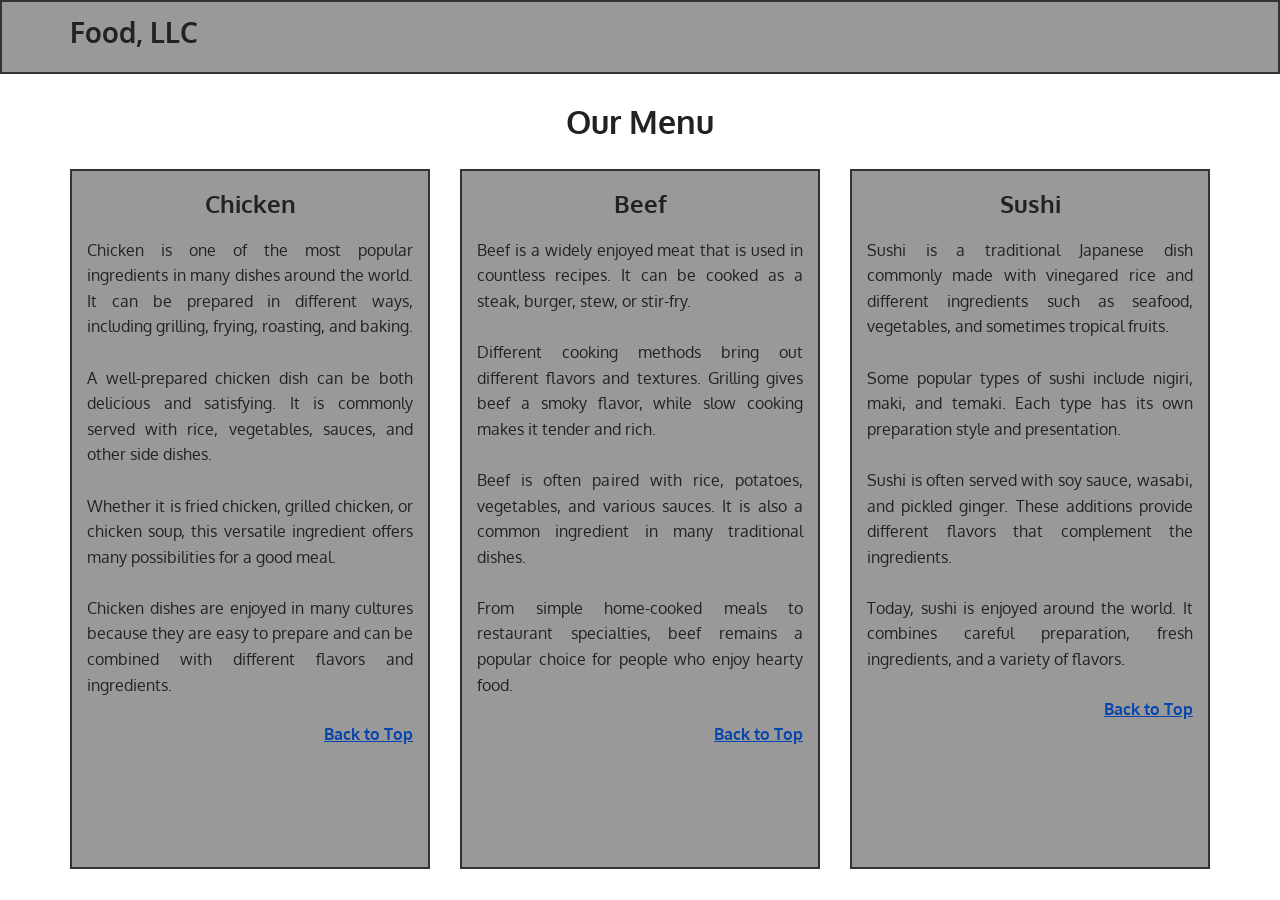
<file: module3-solution/index.html>
<!DOCTYPE html>
<html lang="en">
<head>
    <meta charset="UTF-8">
    <meta name="viewport" content="width=device-width, initial-scale=1">

    <title>Food, LLC - Our Menu</title>

    <!-- Bootstrap CSS -->
    <link
        rel="stylesheet"
        href="https://maxcdn.bootstrapcdn.com/bootstrap/3.3.7/css/bootstrap.min.css"
    >

    <!-- Google Font -->
    <link
        href="https://fonts.googleapis.com/css?family=Oxygen:400,700"
        rel="stylesheet"
    >

    <!-- Custom CSS -->
    <link rel="stylesheet" href="css/style.css">
</head>

<body>

    <!-- Navbar -->
    <header>
        <nav id="header-nav" class="navbar navbar-default">
            <div class="container">

                <div class="navbar-header">

                    <!-- Mobile Toggle Button -->
                    <button
                        type="button"
                        class="navbar-toggle collapsed visible-xs"
                        data-toggle="collapse"
                        data-target="#collapsable-nav"
                        aria-expanded="false"
                        aria-controls="collapsable-nav"
                    >
                        <span class="sr-only">Toggle navigation</span>
                        <span class="icon-bar"></span>
                        <span class="icon-bar"></span>
                        <span class="icon-bar"></span>
                    </button>

                    <!-- Brand -->
                    <a href="index.html" class="navbar-brand">
                        <span>Food, LLC</span>
                    </a>

                </div>

                <!-- Mobile Dropdown Menu -->
                <div
                    id="collapsable-nav"
                    class="collapse navbar-collapse"
                >
                    <ul id="nav-list" class="nav navbar-nav navbar-right">

                        <li class="visible-xs">
                            <a href="#chicken">Chicken</a>
                        </li>

                        <li class="visible-xs">
                            <a href="#beef">Beef</a>
                        </li>

                        <li class="visible-xs">
                            <a href="#sushi">Sushi</a>
                        </li>

                    </ul>
                </div>

            </div>
        </nav>
    </header>

    <!-- Main Content -->
    <main class="container">

        <!-- Page Heading -->
        <h1 id="menu-heading" class="text-center">
            Our Menu
        </h1>

        <div class="row">

            <!-- Chicken Section -->
            <div class="col-xs-12 col-sm-6 col-md-4">
                <section id="chicken" class="menu-section">

                    <h3 id="chicken-title" class="text-center">
                        Chicken
                    </h3>

                    <p>
                        Chicken is one of the most popular ingredients in
                        many dishes around the world. It can be prepared
                        in different ways, including grilling, frying,
                        roasting, and baking.

                        <br><br>

                        A well-prepared chicken dish can be both delicious
                        and satisfying. It is commonly served with rice,
                        vegetables, sauces, and other side dishes.

                        <br><br>

                        Whether it is fried chicken, grilled chicken, or
                        chicken soup, this versatile ingredient offers
                        many possibilities for a good meal.

                        <br><br>

                        Chicken dishes are enjoyed in many cultures because
                        they are easy to prepare and can be combined with
                        different flavors and ingredients.
                    </p>

                    <a href="#menu-heading" class="back-to-top">
                        Back to Top
                    </a>

                </section>
            </div>

            <!-- Beef Section -->
            <div class="col-xs-12 col-sm-6 col-md-4">
                <section id="beef" class="menu-section">

                    <h3 id="beef-title" class="text-center">
                        Beef
                    </h3>

                    <p>
                        Beef is a widely enjoyed meat that is used in
                        countless recipes. It can be cooked as a steak,
                        burger, stew, or stir-fry.

                        <br><br>

                        Different cooking methods bring out different
                        flavors and textures. Grilling gives beef a
                        smoky flavor, while slow cooking makes it tender
                        and rich.

                        <br><br>

                        Beef is often paired with rice, potatoes,
                        vegetables, and various sauces. It is also a
                        common ingredient in many traditional dishes.

                        <br><br>

                        From simple home-cooked meals to restaurant
                        specialties, beef remains a popular choice
                        for people who enjoy hearty food.
                    </p>

                    <a href="#menu-heading" class="back-to-top">
                        Back to Top
                    </a>

                </section>
            </div>

            <!-- Sushi Section -->
            <div class="col-xs-12 col-sm-12 col-md-4">
                <section id="sushi" class="menu-section">

                    <h3 id="sushi-title" class="text-center">
                        Sushi
                    </h3>

                    <p>
                        Sushi is a traditional Japanese dish commonly
                        made with vinegared rice and different
                        ingredients such as seafood, vegetables,
                        and sometimes tropical fruits.

                        <br><br>

                        Some popular types of sushi include nigiri,
                        maki, and temaki. Each type has its own
                        preparation style and presentation.

                        <br><br>

                        Sushi is often served with soy sauce,
                        wasabi, and pickled ginger. These additions
                        provide different flavors that complement
                        the ingredients.

                        <br><br>

                        Today, sushi is enjoyed around the world.
                        It combines careful preparation, fresh
                        ingredients, and a variety of flavors.
                    </p>

                    <a href="#menu-heading" class="back-to-top">
                        Back to Top
                    </a>

                </section>
            </div>

        </div>

    </main>

    <!-- jQuery -->
    <script src="https://code.jquery.com/jquery-1.12.4.min.js"></script>

    <!-- Bootstrap JavaScript -->
    <script src="https://maxcdn.bootstrapcdn.com/bootstrap/3.3.7/js/bootstrap.min.js"></script>

</body>
</html>
</file>
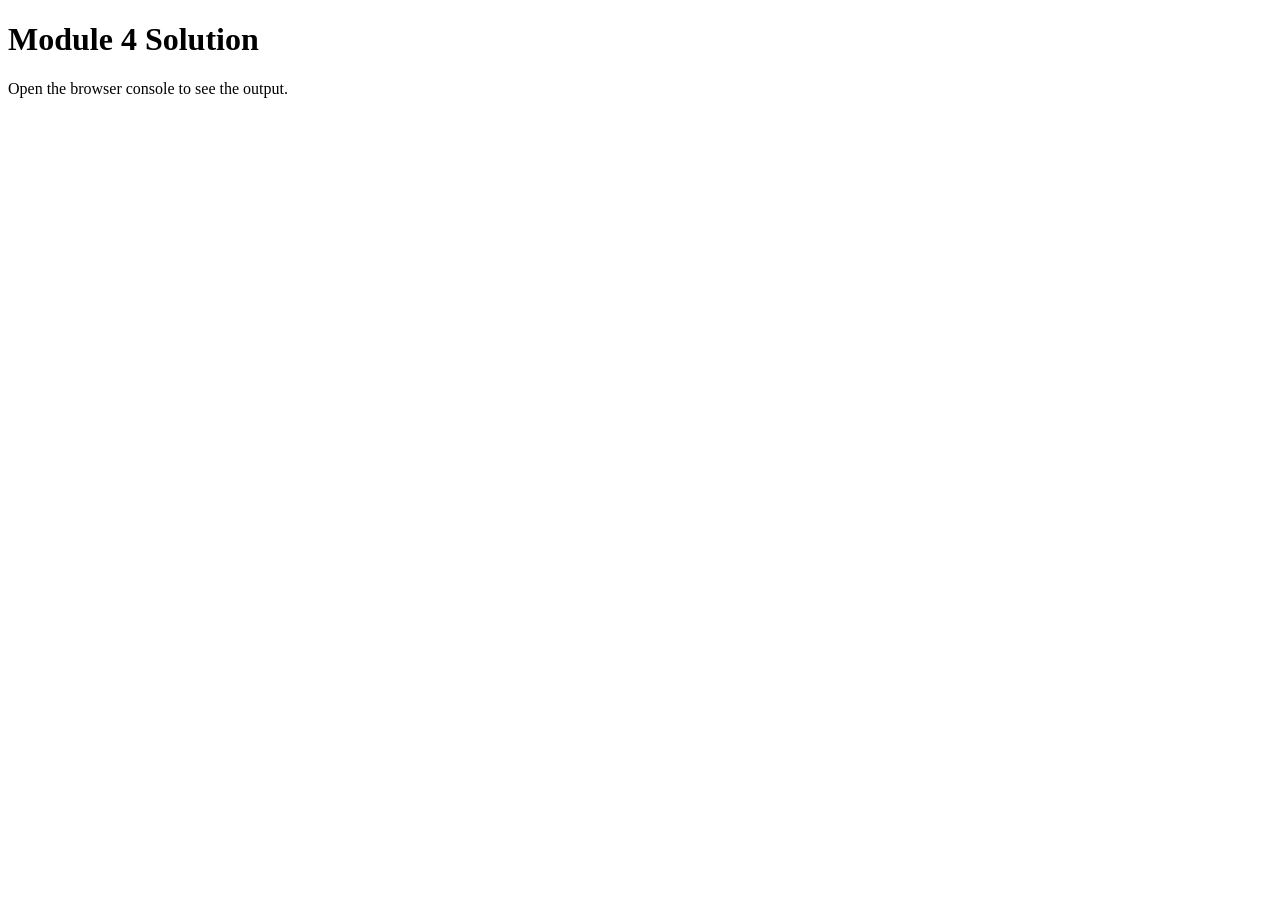
<file: module4-solution/index.html>
<!DOCTYPE html>
<html lang="en">
<head>
  <meta charset="utf-8">
  <meta name="viewport" content="width=device-width, initial-scale=1">
  <title>Module 4 Solution</title>

  <script src="SpeakHello.js"></script>
  <script src="SpeakGoodBye.js"></script>
  <script src="script.js"></script>
</head>
<body>
  <h1>Module 4 Solution</h1>
  <p>Open the browser console to see the output.</p>
</body>
</html>
</file>
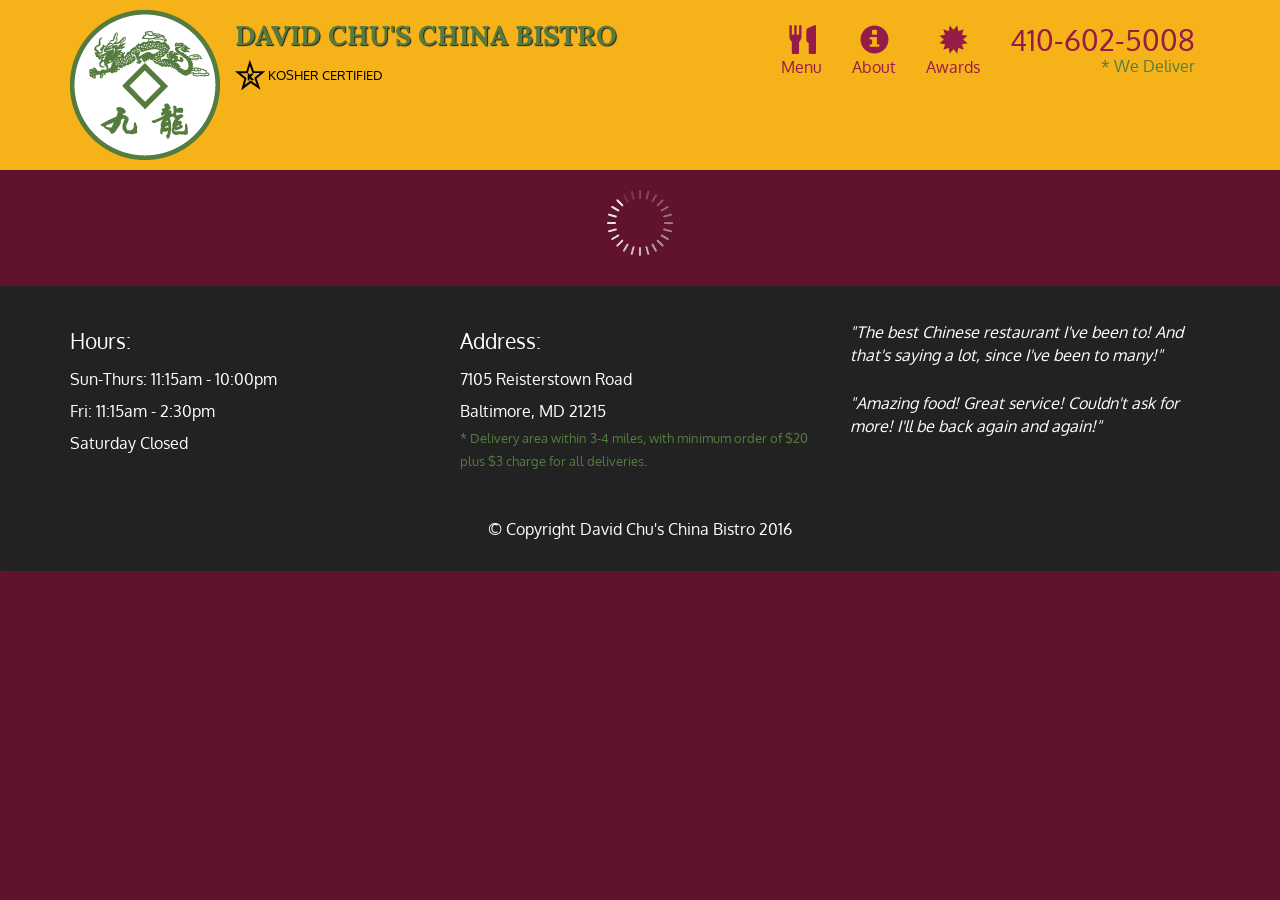
<file: module5-solution/index.html>
<!doctype html>
<html lang="en">
  <head>
    <meta charset="utf-8">
    <meta http-equiv="X-UA-Compatible" content="IE=edge">
    <meta name="viewport" content="width=device-width, initial-scale=1">
    <title>David Chu's China Bistro</title>
    <link rel="stylesheet" href="css/bootstrap.min.css">
    <link rel="stylesheet" href="css/styles.css">
    <link href='https://fonts.googleapis.com/css?family=Oxygen:400,300,700' rel='stylesheet' type='text/css'>
    <link href='https://fonts.googleapis.com/css?family=Lora' rel='stylesheet' type='text/css'>
  </head>
<body>
  <header>
    <nav id="header-nav" class="navbar navbar-default">
      <div class="container">
        <div class="navbar-header">
          <a href="index.html" class="pull-left visible-md visible-lg">
            <div id="logo-img" alt="Logo image"></div>
          </a>

          <div class="navbar-brand">
            <a href="index.html"><h1>David Chu's China Bistro</h1></a>
            <p>
              <img src="images/star-k-logo.png" alt="Kosher certification">
              <span>Kosher Certified</span>
            </p>
          </div>

          <button id="navbarToggle" type="button" class="navbar-toggle collapsed" data-toggle="collapse" data-target="#collapsable-nav" aria-expanded="false">
            <span class="sr-only">Toggle navigation</span>
            <span class="icon-bar"></span>
            <span class="icon-bar"></span>
            <span class="icon-bar"></span>
          </button>
        </div>
        
        <div id="collapsable-nav" class="collapse navbar-collapse">
           <ul id="nav-list" class="nav navbar-nav navbar-right">
            <li id="navHomeButton" class="visible-xs active">
              <a href="index.html">
                <span class="glyphicon glyphicon-home"></span> Home</a>
            </li>
            <li id="navMenuButton">
              <a href="#" onclick="$dc.loadMenuCategories();">
                <span class="glyphicon glyphicon-cutlery"></span><br class="hidden-xs"> Menu</a>
            </li>
            <li>
              <a href="#">
                <span class="glyphicon glyphicon-info-sign"></span><br class="hidden-xs"> About</a>
            </li>
            <li>
              <a href="#">
                <span class="glyphicon glyphicon-certificate"></span><br class="hidden-xs"> Awards</a>
            </li>
            <li id="phone" class="hidden-xs">
              <a href="tel:410-602-5008">
                <span>410-602-5008</span></a><div>* We Deliver</div>
            </li>
          </ul><!-- #nav-list -->
        </div><!-- .collapse .navbar-collapse -->
      </div><!-- .container -->
    </nav><!-- #header-nav -->
  </header>

  <div id="call-btn" class="visible-xs">
    <a class="btn" href="tel:410-602-5008">
    <span class="glyphicon glyphicon-earphone"></span>
    410-602-5008
    </a>
  </div>
  <div id="xs-deliver" class="text-center visible-xs">* We Deliver</div>

  <div id="main-content" class="container"></div>

  <footer class="panel-footer">
    <div class="container">
      <div class="row">
        <section id="hours" class="col-sm-4">
          <span>Hours:</span><br>
          Sun-Thurs: 11:15am - 10:00pm<br>
          Fri: 11:15am - 2:30pm<br>
          Saturday Closed
          <hr class="visible-xs">
        </section>
        <section id="address" class="col-sm-4">
          <span>Address:</span><br>
          7105 Reisterstown Road<br>
          Baltimore, MD 21215
          <p>* Delivery area within 3-4 miles, with minimum order of $20 plus $3 charge for all deliveries.</p>
          <hr class="visible-xs">
        </section>
        <section id="testimonials" class="col-sm-4">
          <p>"The best Chinese restaurant I've been to! And that's saying a lot, since I've been to many!"</p>
          <p>"Amazing food! Great service! Couldn't ask for more! I'll be back again and again!"</p>
        </section>
      </div>
      <div class="text-center">&copy; Copyright David Chu's China Bistro 2016</div>
    </div>
  </footer>

  <!-- jQuery (Bootstrap JS plugins depend on it) -->
  <script src="js/jquery-2.1.4.min.js"></script>
  <script src="js/bootstrap.min.js"></script>
  <script src="js/ajax-utils.js"></script>
  <script src="js/script.js"></script>
</body>
</html>
</file>
<file: module3-solution/css/style.css>
/* ==============================
   GENERAL STYLES
============================== */

body {
    font-family: 'Oxygen', sans-serif;
    font-size: 16px;
    color: #333;
    background-color: #ffffff;
    margin: 0;
    padding: 0;
}


/* ==============================
   NAVBAR
============================== */

#header-nav {
    background-color: #999999;
    border: 2px solid #333333;
    border-radius: 0;
    margin-bottom: 0;
}

.navbar {
    min-height: 70px;
}

.navbar-brand {
    height: 70px;
    padding-top: 20px;
    font-size: 28px;
    font-weight: bold;
    color: #222222 !important;
}

.navbar-brand:hover,
.navbar-brand:focus {
    color: #ffffff !important;
}


/* Mobile Toggle Button */

.navbar-toggle {
    margin-top: 17px;
    border: 2px solid #333333;
}

.navbar-toggle .icon-bar {
    background-color: #333333;
}


/* Mobile Dropdown Menu */

#collapsable-nav {
    border-top: 1px solid #333333;
}

#nav-list {
    margin-top: 0;
    margin-bottom: 0;
}

#nav-list li {
    text-align: center;
    border-bottom: 1px solid #333333;
}

#nav-list li a {
    color: #222222;
    font-size: 18px;
    font-weight: bold;
    padding: 12px;
}

#nav-list li a:hover {
    background-color: #eeeeee;
    color: #000000;
}


/* ==============================
   PAGE HEADING
============================== */

#menu-heading {
    font-size: 32px;
    font-weight: bold;
    margin-top: 30px;
    margin-bottom: 30px;
    color: #222222;
}


/* ==============================
   MENU SECTIONS
============================== */

.menu-section {
    background-color: #999999;
    border: 2px solid #333333;
    padding: 15px;
    margin-bottom: 30px;
    min-height: 700px;
}

.menu-section h3 {
    font-size: 24px;
    font-weight: bold;
    color: #222222;
    margin-top: 5px;
    margin-bottom: 20px;
}

.menu-section p {
    font-size: 16px;
    line-height: 1.6;
    color: #222222;
    text-align: justify;
}


/* ==============================
   BACK TO TOP LINK
============================== */

.back-to-top {
    display: block;
    margin-top: 25px;
    margin-bottom: 10px;
    text-align: right;
    font-weight: bold;
    color: #0645ad;
    text-decoration: underline;
}

.back-to-top:hover {
    color: #000000;
}


/* ==============================
   DESKTOP AND TABLET
============================== */

@media (min-width: 768px) {

    #collapsable-nav {
        display: none !important;
    }

    .navbar-header {
        float: left;
    }

    .navbar-brand {
        padding-left: 15px;
    }

}


/* ==============================
   MOBILE
============================== */

@media (max-width: 767px) {

    .navbar-brand {
        font-size: 24px;
    }

    #menu-heading {
        font-size: 30px;
    }

    .menu-section {
        min-height: 700px;
        margin-bottom: 25px;
    }

}
</file>
<file: module5-solution/css/styles.css>
body {
  font-size: 16px;
  color: #fff;
  background-color: #61122f;
  font-family: 'Oxygen', sans-serif;
}

/** HEADER **/
#header-nav {
  background-color: #f6b319;
  border-radius: 0;
  border: 0;
}

#logo-img {
  background: url('../images/restaurant-logo_large.png') no-repeat;
  width: 150px;
  height: 150px;
  margin: 10px 15px 10px 0;
}

.navbar-brand {
  padding-top: 25px;
}
.navbar-brand h1 { /* Restaurant name */
  font-family: 'Lora', serif;
  color: #557c3e;
  font-size: 1.5em;
  text-transform: uppercase;
  font-weight: bold;
  text-shadow: 1px 1px 1px #222;
  margin-top: 0;
  margin-bottom: 0;
  line-height: .75;
}
.navbar-brand a:hover, .navbar-brand a:focus {
  text-decoration: none;
}
.navbar-brand p { /* Kosher cert */
  color: #000;
  text-transform: uppercase;
  font-size: .7em;
  margin-top: 15px;
}
.navbar-brand p span { /* Star-K */
  vertical-align: middle;
}

#nav-list {
  margin-top: 10px;
}
#nav-list a {
  color: #951C49;
  text-align: center;
}
#nav-list a:hover {
  background: #E7E7E7;
}
#nav-list a span {
  font-size: 1.8em;
}

#phone {
  margin-top: 5px;
}
#phone a { /* Phone number */
  text-align: right;
  padding-bottom: 0;
}
#phone div { /* We Deliver */
  color: #557c3e;
  text-align: right;
  padding-right: 15px;
}

.navbar-header button.navbar-toggle, .navbar-header .icon-bar {
  border: 1px solid #61122f;
}
.navbar-header button.navbar-toggle {
  clear: both;
  margin-top: -30px;
}
/* END HEADER */

/* FOOTER */
.panel-footer {
  margin-top: 30px;
  padding-top: 35px;
  padding-bottom: 30px;
  background-color: #222;
  border-top: 0;
}
.panel-footer div.row {
  margin-bottom: 35px;
}
#hours, #address {
  line-height: 2;
}
#hours > span, #address > span {
  font-size: 1.3em;
}
#address p {
  color: #557c3e;
  font-size: .8em;
  line-height: 1.8;
}
#testimonials {
  font-style: italic;
}
#testimonials p:nth-child(2) {
  margin-top: 25px;
}
/* END FOOTER */



/* HOME PAGE */
.container .jumbotron {
  box-shadow: 0 0 50px #3F0C1F;
  border: 2px solid #3F0C1F;
}

#menu-tile, #specials-tile, #map-tile {
  height: 250px;
  width: 100%;
  margin-bottom: 15px;
  position: relative;
  border: 2px solid #3F0C1F;
  overflow: hidden;
}
#menu-tile:hover, #specials-tile:hover, #map-tile:hover {
  box-shadow: 0 1px 5px 1px #cccccc;
}
#menu-tile {
  background: url('../images/menu-tile.jpg') no-repeat;
  background-position: center;
}
#specials-tile {
  background: url('../images/specials-tile.jpg') no-repeat;
  background-position: center;
}
#menu-tile span, #specials-tile span, #map-tile span {
  position: absolute;
  bottom: 0;
  right: 0;
  width: 100%;
  text-align: center;
  font-size: 1.6em;
  text-transform: uppercase;
  background-color: #000;
  color: #fff;
  opacity: .8;
}
/* END HOME PAGE */

/* MENU CATEGORIES PAGE */
.category-tile { 
  position: relative;
  border: 2px solid #3F0C1F;
  overflow: hidden;
  width: 200px;
  height: 200px;
  margin: 0 auto 15px;
}
.category-tile span {
  position: absolute;
  bottom: 0;
  right: 0;
  width: 100%;
  text-align: center;
  font-size: 1.2em;
  text-transform: uppercase;
  background-color: #000;
  color: #fff;
  opacity: .8;
}
.category-tile:hover {
  box-shadow: 0 1px 5px 1px #cccccc;
}

#menu-categories-title + div {
  margin-bottom: 50px;
}
/* END MENU CATEGORIES PAGE */

/* SINGLE CATEGORY PAGE */
.menu-item-tile {
  margin-bottom: 25px;
}
.menu-item-tile hr {
  width: 80%;
}
.menu-item-tile .menu-item-price {
  font-size: 1.1em;
  text-align: right;
  margin-top: -15px;
  margin-right: -15px;
}
.menu-item-tile .menu-item-price span {
  font-size: .6em;
}
.menu-item-photo {
  position: relative;
  border: 2px solid #3F0C1F; 
  overflow: hidden;
  padding: 0;
  margin-right: -15px;
  margin-left: auto;
  margin-bottom: 20px;
  max-width: 250px;
}
.menu-item-photo div {
  position: absolute;
  bottom: 0;
  right: 0;
  width: 80px;
  background-color: #557c3e;
  text-align: center;
}
.menu-item-description {
  padding-right: 30px;
}
h3.menu-item-title {
  margin: 0 0 10px;
}
.menu-item-details {
  font-size: .9em;
  font-style: italic;
}
/* END SINGLE CATEGORY PAGE */


/********** Large devices only **********/
@media (min-width: 1200px) {
  .container .jumbotron {
    background: url('../images/jumbotron_1200.jpg') no-repeat;
    height: 675px;
  }
}

/********** Medium devices only **********/
@media (min-width: 992px) and (max-width: 1199px) {
  /* Header */
  #logo-img {
    background: url('../images/restaurant-logo_medium.png') no-repeat;
    width: 100px;
    height: 100px;
    margin: 5px 5px 5px 0;
  }
  /* End Header */

  /* Home Page */
  .container .jumbotron {
    background: url('../images/jumbotron_992.jpg') no-repeat;
    height: 558px;
  }
  /* End Home Page */
}

/********** Small devices only **********/
@media (min-width: 768px) and (max-width: 991px) {
  /* Home Page */
  .container .jumbotron {
    background: url('../images/jumbotron_768.jpg') no-repeat;
    height: 432px;
  }
  /* End Home Page */
}

/********** Extra small devices only **********/
@media (max-width: 767px) {
  /* Header */
  .navbar-brand {
    padding-top: 10px;
    height: 80px;
  }
  .navbar-brand h1 { /* Restaurant name */
    padding-top: 10px;
    font-size: 5vw; /* 1vw = 1% of viewport width */
  }
  .navbar-brand p { /* Kosher cert */
    font-size: .6em;
    margin-top: 12px;
  }
  .navbar-brand p img { /* Star-K */
    height: 20px;
  }

  #collapsable-nav a { /* Collapsed nav menu text */
    font-size: 1.2em;
  }
  #collapsable-nav a span { /* Collapsed nav menu glyph */
    font-size: 1em;
    margin-right: 5px;
  }

  #call-btn > a {
    font-size: 1.5em;
    display: block;
    margin: 0 20px;
    padding: 10px;
    border: 2px solid #fff;
    background-color: #f6b319;
    color: #951c49;
  }
  #xs-deliver {
    margin-top: 5px;
    font-size: .7em;
    letter-spacing: .1em;
    text-transform: uppercase;
  }
  /* End Header */

  /* Footer */
  .panel-footer section {
    margin-bottom: 30px;
    text-align: center;
  }
  .panel-footer section:nth-child(3) {
    margin-bottom: 0; /* margin already exists on the whole row */
  }
  .panel-footer section hr {
    width: 50%;
  }
  /* End Footer */

  /* Home Page */
  .container .jumbotron {
    margin-top: 30px;
    padding: 0;
  }
  #menu-tile, #specials-tile {
    width: 360px;
    margin: 0 auto 15px;
  }

  .menu-item-photo {
    margin-right: auto;
  }
  .menu-item-tile .menu-item-price {
    text-align: center;
  }
  .menu-item-description {
    text-align: center;;
  }
}


/********** Super extra small devices Only :-) (e.g., iPhone 4) **********/
@media (max-width: 479px) {
  /* Header */
  .navbar-brand h1 { /* Restaurant name */
    padding-top: 5px;
    font-size: 6vw;
  }
  /* End Header */
  
  /* Home page */
  #menu-tile, #specials-tile {
    width: 280px;
    margin: 0 auto 15px;
  }

  .col-xxs-12 {
    position: relative;
    min-height: 1px;
    padding-right: 15px;
    padding-left: 15px;
    float: left;
    width: 100%;
  }
}
</file>
